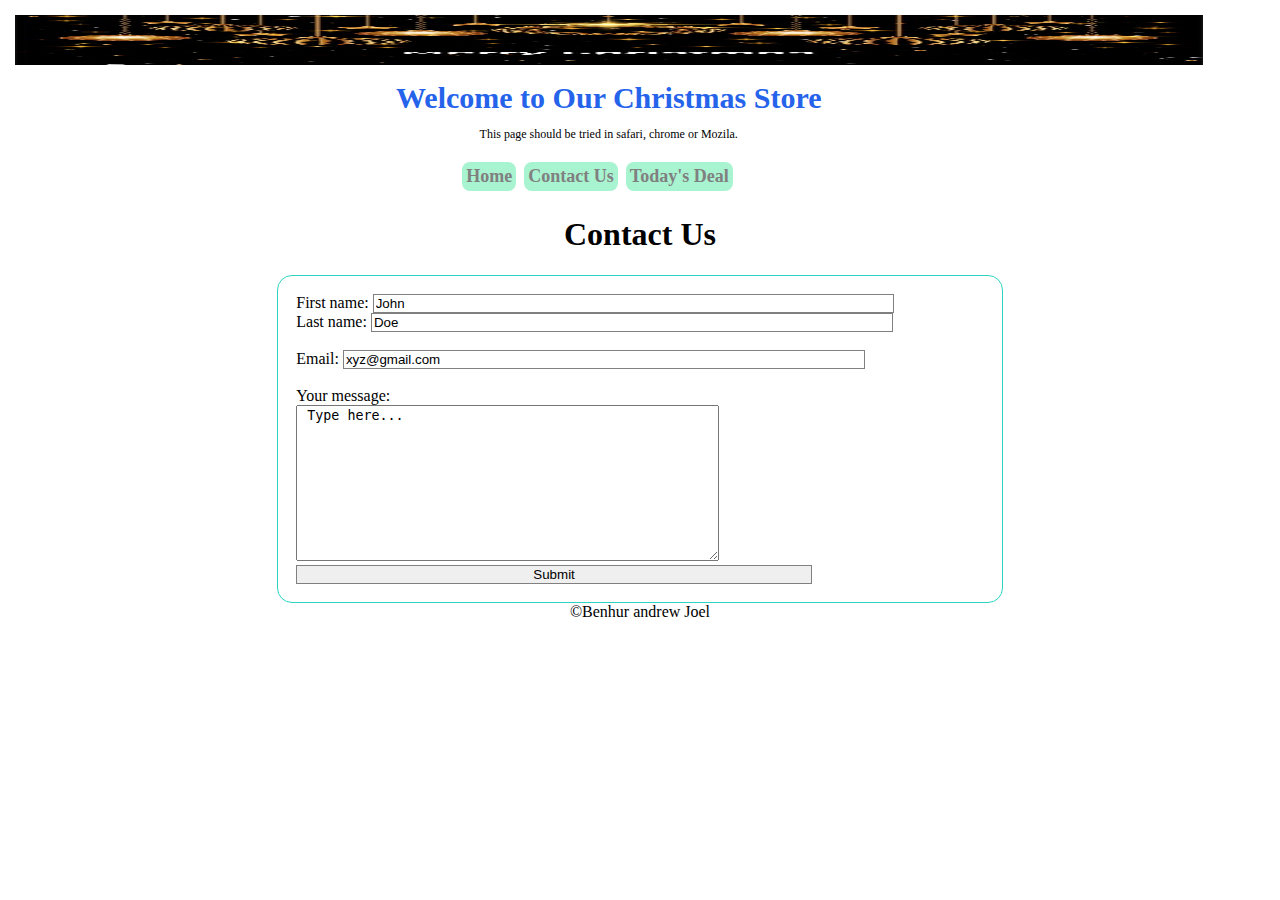
<file: contact.html>
<!DOCTYPE html>

<html lang="en">
<head>
	<meta charset="utf-8" />
	<title>The Christmas Store </title>
	<link rel="stylesheet" href="style.css">
</head>

<body style="margin:10px;padding:5px">
	<header role = "banner" class="banner"> 
		<img src="light.jpeg" alt="Christmas Light" style="width:100%;height:50px;">
		<h1 class="headerTitle">Welcome to Our Christmas Store</h1> 
		<p style='font-size:12px;text-align:center;'>This page should be tried in safari, chrome or Mozila.</p> 
	</header> 
	<nav>
		<ul class="navbar">
			<li> <a href="index.html">Home</a></li>
			<li> <a href="contact.html">Contact Us</a></li>
			<li> <a href="deal.html">Today's Deal</a></li>
			<!-- <li class="bg-emerald-300 text-white font-bold text-lg p-1 m-1 border rounded-lg hover:text-xl hover:text-blue-600"> <a href="contact.html">Contact Us</a> </li> -->
			<!-- <li class="bg-emerald-300 text-white font-bold text-lg p-1 m-1 border rounded-lg hover:text-xl hover:text-blue-600"> <a href="deal.html">Today's Deal</a></li> -->
		</ul>
	</nav>  
	<div>
		
		<h1 class="text-center text-blue-700 text-2xl font-bold my-2" style="text-align:center;">Contact Us</h1>
		<div class="container bg-auto bg-cover bg-light bg-no-repeat min-w-full">
			<form id="contactForm" class='p-3 container mx-auto w-1/2'  method="">
				<label class="inline-block text-white first-letter:text-7xl first-letter:font-bold" for="fname">First name:</label>
				<input class="border-4 w-3/4 hover:bg-green-100 focus:outline-none focus:ring focus:ring-blue-400 my-2" type="text" id="fname" name="fname" value="John" size=100/><br>
				<label class="inline-block text-white first-letter:text-7xl first-letter:font-bold" for="lname">Last name:</label>
				<input class="border-4 w-3/4 hover:bg-green-100 focus:outline-none focus:ring focus:ring-blue-400 my-2" type="text" id="lname" name="lname" value="Doe" maxlength=50/><br><br>
				<label class="inline-block text-white first-letter:text-7xl first-letter:font-bold" for="lname">Email:</label>
				<input class="border-4 w-3/4 hover:bg-green-100 focus:outline-none focus:ring focus:ring-blue-400 my-2" type="email" id="email" name="email" value="xyz@gmail.com" maxlength=50/><br><br>
				<label class="inline-block text-white first-letter:text-7xl first-letter:font-bold" for="msg">Your message:</label><br>
				<textarea class=" border-4 w-3/4 hover:bg-green-100 focus:outline-none focus:ring focus:ring-blue-400" rows="10" cols="50"> Type here...</textarea>
				<br>
				<input id="myBtn" class="ml-auto mr-auto rounded-xl text-white font-bold bg-orange-400 ring-2 p-2 my-2" type="submit" value="Submit">
		
			</form> 
		</div>
		
	</div> 


<!-- The Modal -->
<div id="myModal" style="display:none;" class="modal border-2 rounded-xl container mx-64 hidden fixed z-10 left-0 top-0 w-1/2 h-32 my-56  bg-teal-900 ">

  <!-- Modal content -->
  <div class="border-2 border-emerald-900 rounded-xl p-3 bg-emerald-100 container mx-auto mt-6 my-1 h-auto ">
    <span class="close border-2 rounded-xl border-red-900 bg-red-700 text-white font-bold p-1 float-right">X</span>
    <p class="text-2xl font-bold text-center pb-4 text-green-900">Your Information has been submitted</p>
  </div>

</div>

 
	
	
<script src="form.js"></script>
<footer style="text-align:center;"> &copy;Benhur andrew Joel</footer>
	 <!-- <a href="http://validator.w3.org/check?uri=referer">Validate</a> -->
	

</body>
</html>
</file>
<file: style.css>
aside {
    width: 30%;
    padding-left: 15px;
    margin-left: 15px;
    float: right;
    font-style: italic;
    background-color: lightgray;
  }

table,th,td,tr{
    border: 1px solid skyblue;
    border-style: double;
}
.banner{
  width:95%;
  height:2%
}
#divLight{
  display: flex;
  justify-content: center;
}
.photo{
  display: block;
  margin-left: auto;
  margin-right: auto;
  width: 85%;
}
.deals> th{
  border:1px solid black 
}
.headerTitle{
  font-size:30px;
  color: rgb(37 99 235);
  text-align:center;
  font-weight: bold;
  margin-top:12px;
  margin-bottom: 12px
}
.navbar{
  display:flex;
  justify-content:center;
  list-style-type: none;  
  margin-right: 125px;
}
.navbar>li{
  background-color:rgb(168,243,208);

  font-weight:bold;
  font-size: 18px;
	/* line-height:28px; */
  padding:4px;
  margin:4px;
  border-radius:8px;
  border-width: 1px;
  
 
}
a{
  text-decoration: none;
  color:gray;

  font-weight: bold;
}
.navbar>li>a:hover{
font-size:20px; 
line-height:28px; 
color:rgb(37,99,235);
}
.products{
  display: grid;
  grid-template-columns: repeat(4,1fr);
  column-gap:16px;

  margin:16px auto
 }
.card{
    margin:12px;
    padding:17px;
    border:2px;
   
    border-radius:6px;
    overflow: hidden;
    box-shadow: 0 10px 15px -3px rgb(0, 0, 0,0.1), 0 4px 6px -4px rgb(0, 0,0,0.1);
  }
  .cardDetails{
    padding:16px 24px;
    
  }
  .price{
    display: inline-block;
    background-color: rgb(191,219,254);
    border-radius: 9999px;
    padding:4px 12px;
    font-size: 14px;
    font-weight:600;
    margin-right:8px;
    margin-bottom:8px;
    color: rgb(55 65 81);
  }
  .dealImg{
    width:80%;
    height:90%
   
  }
  .title{
    font-weight:bold;
    font-size:larger;
    margin-bottom:8px;
    text-align: center;
  }
  .dealImg:hover{
    transform:scale(1.15);
  }
  /* Form styling */
  form{
    border:1.5px solid rgb(45,212,191);
    border-radius:15px;
    padding:18px;
    width:55%;
    margin: auto;
  }
  form>input{
    border:1.5px solid grey;
    width:75%;


  }
  form>input:hover{
    background-color: rgb(155, 193, 155,0.3);
    margin:8px;
  }
  .submitbtn{
    border: 1px solid blue;
    border-radius:9999px ;
    width:10%;
    padding:10px;
    background-color: rgb(82, 82, 220);
    color:white;
    font-weight:bold;
  }

  /* new grid style using objects */
  .grid{
    display: grid;
    grid-template-columns: repeat(4,1fr);
    column-gap:16px;
    margin:16px auto;
  }

.products.active{
    animation-duration: 2s;
    animation-name: slidein;
    animation-iteration-count: 2;
  }
  
  @keyframes slidein {
    from {
      margin-left: 100%;
      width: 300%;
    }
  
    to {
      margin-left: 0%;
      width: 100%;
    }
  }
</file>
